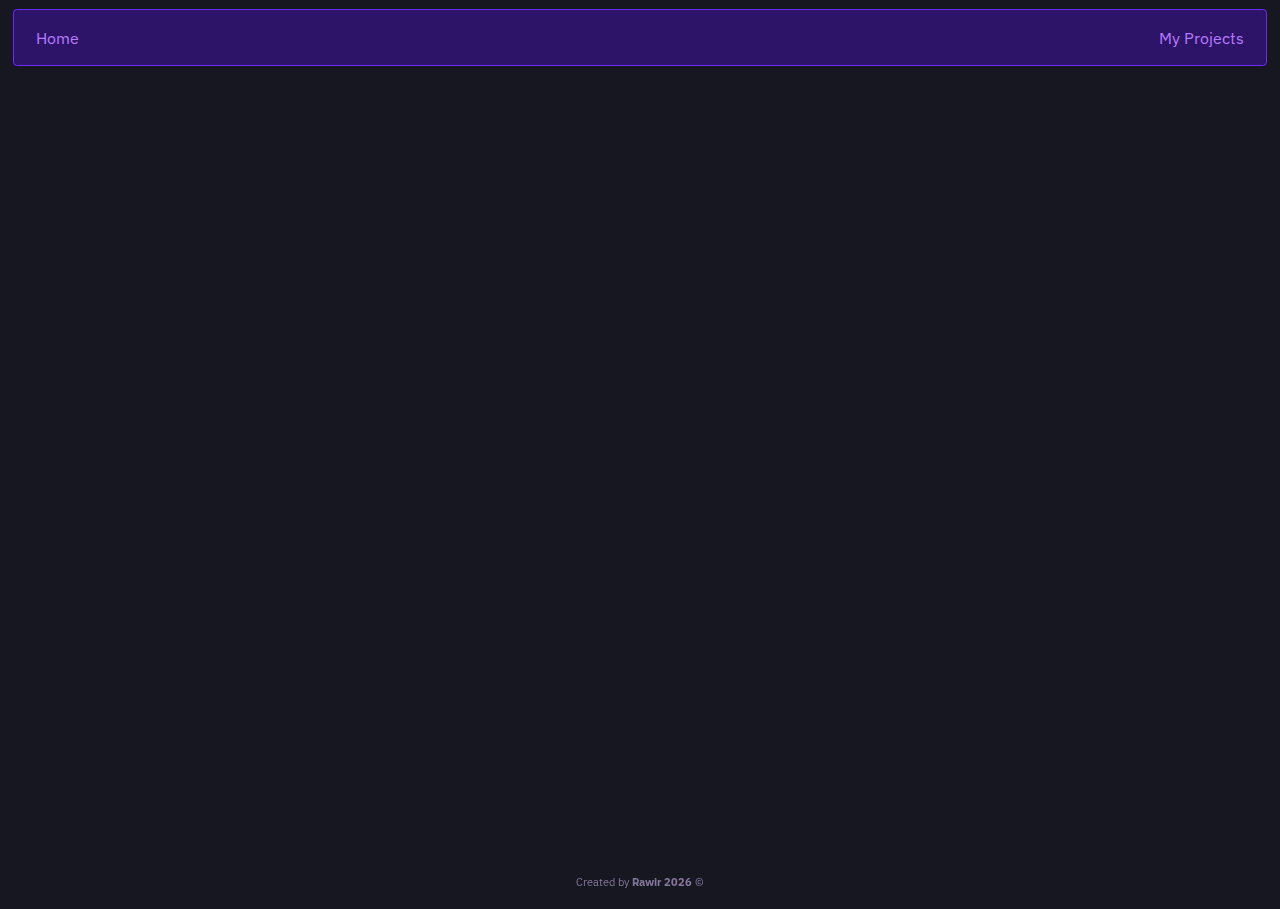
<file: index.html>
<!DOCTYPE html>
<html lang="en">

<head>
	<meta charset="utf-8" />
	<link rel="stylesheet" href="./css/main.css">
	<link rel="icon" href="./logo.svg" />
	<meta name="viewport" content="width=device-width" />
	<link href="https://fonts.googleapis.com/css2?family=IBM+Plex+Sans:wght@300;400;500&display=swap" rel="stylesheet">
	
		<link href="./_app/immutable/assets/0.2275594d.css" rel="stylesheet">
		<link href="./_app/immutable/assets/2.a09f1850.css" rel="stylesheet">
		<link rel="modulepreload" href="./_app/immutable/entry/start.61265ea3.js">
		<link rel="modulepreload" href="./_app/immutable/chunks/scheduler.c7a54025.js">
		<link rel="modulepreload" href="./_app/immutable/chunks/singletons.f90c0c3c.js">
		<link rel="modulepreload" href="./_app/immutable/entry/app.06b51704.js">
		<link rel="modulepreload" href="./_app/immutable/chunks/index.e0de5772.js">
		<link rel="modulepreload" href="./_app/immutable/nodes/0.7103e0af.js">
		<link rel="modulepreload" href="./_app/immutable/nodes/2.577a6d88.js"><title>Rawir - Main Page</title><!-- HEAD_svelte-1mqo6zu_START --><!-- HEAD_svelte-1mqo6zu_END -->
</head>

<body data-sveltekit-preload-data="hover">
	<div style="display: contents">  <div class="container svelte-1w1gxiv"><div class="navbar svelte-1u29c8y" style="--lrpadding:3mm;--tbpadding:2.5mm;"><a href="/" class="btn transparent-bg svelte-ip8prn" style="--tbpadding:8px;--lrpadding:13px">Home </a>  <a href="/projects" class="btn transparent-bg svelte-ip8prn" style="--tbpadding:8px;--lrpadding:13px">My Projects </a> </div>   <h3 style="margin-bottom:0px;" data-svelte-h="svelte-1brocdz">Fetching Data</h3> <h4 style="margin: 0px;" data-svelte-h="svelte-xhsfg3">Please Wait!</h4>  <p class="copyright svelte-1noyzsq">Created by <b>Rawir 2023</b> ©</p> </div> 
			
			<script>
				{
					__sveltekit_heg719 = {
						base: new URL(".", location).pathname.slice(0, -1),
						env: {}
					};

					const element = document.currentScript.parentElement;

					const data = [null,null];

					Promise.all([
						import("./_app/immutable/entry/start.61265ea3.js"),
						import("./_app/immutable/entry/app.06b51704.js")
					]).then(([kit, app]) => {
						kit.start(app, element, {
							node_ids: [0, 2],
							data,
							form: null,
							error: null
						});
					});
				}
			</script>
		</div>
</body>

</html>
</file>
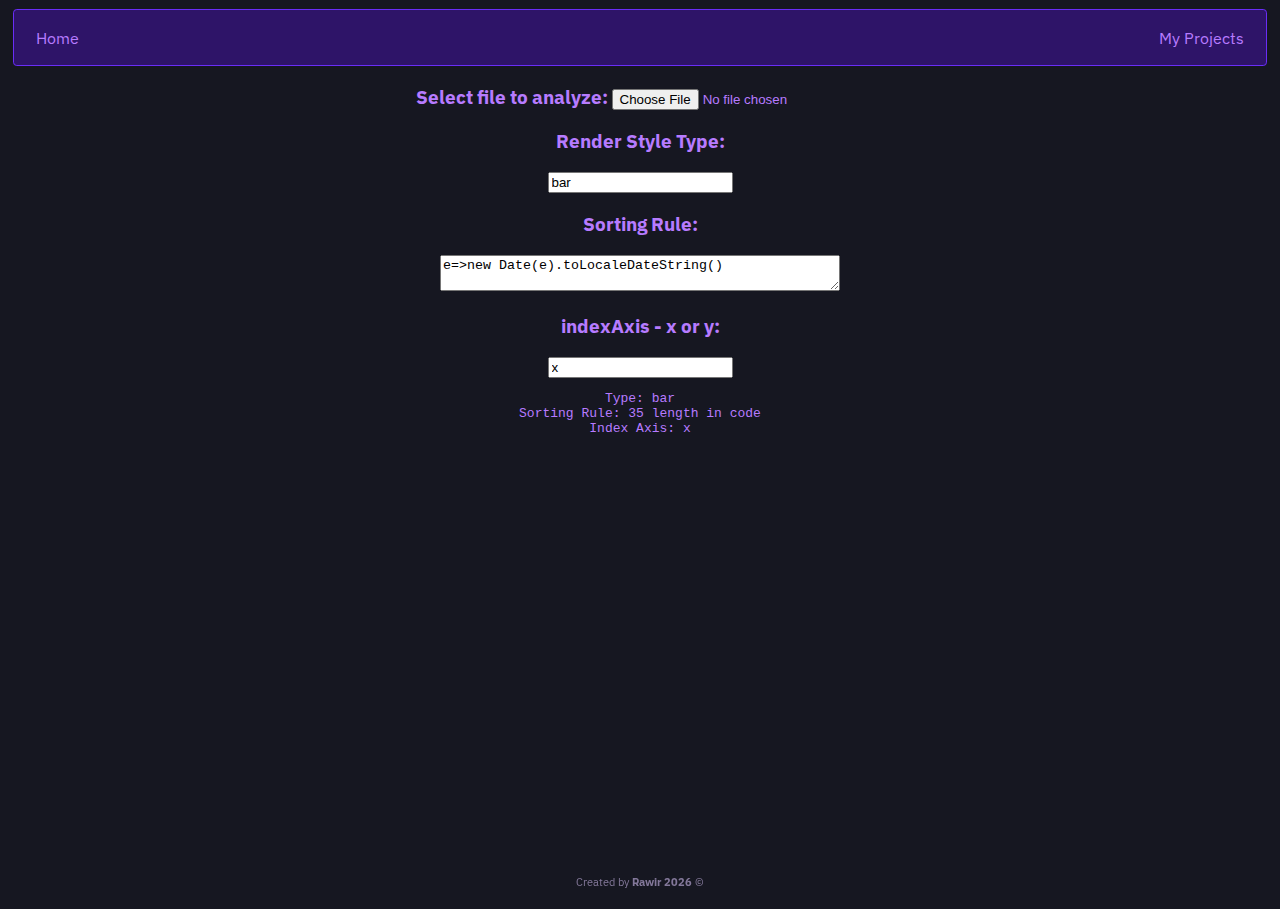
<file: analyzer.html>
<!DOCTYPE html>
<html lang="en">

<head>
	<meta charset="utf-8" />
	<link rel="stylesheet" href="./css/main.css">
	<link rel="icon" href="./logo.svg" />
	<meta name="viewport" content="width=device-width" />
	<link href="https://fonts.googleapis.com/css2?family=IBM+Plex+Sans:wght@300;400;500&display=swap" rel="stylesheet">
	
		<link href="./_app/immutable/assets/0.2275594d.css" rel="stylesheet">
		<link href="./_app/immutable/assets/3.b70d857b.css" rel="stylesheet">
		<link rel="modulepreload" href="./_app/immutable/entry/start.61265ea3.js">
		<link rel="modulepreload" href="./_app/immutable/chunks/scheduler.c7a54025.js">
		<link rel="modulepreload" href="./_app/immutable/chunks/singletons.f90c0c3c.js">
		<link rel="modulepreload" href="./_app/immutable/entry/app.06b51704.js">
		<link rel="modulepreload" href="./_app/immutable/chunks/index.e0de5772.js">
		<link rel="modulepreload" href="./_app/immutable/nodes/0.7103e0af.js">
		<link rel="modulepreload" href="./_app/immutable/nodes/3.36ebdd2b.js"><title>Rawir - Analyzer</title><!-- HEAD_svelte-83ccj8_START --><!-- HEAD_svelte-83ccj8_END -->
</head>

<body data-sveltekit-preload-data="hover">
	<div style="display: contents">  <div class="container svelte-1w1gxiv"><div class="navbar svelte-1u29c8y" style="--lrpadding:3mm;--tbpadding:2.5mm;"><a href="/" class="btn transparent-bg svelte-ip8prn" style="--tbpadding:8px;--lrpadding:13px">Home </a>  <a href="/projects" class="btn transparent-bg svelte-ip8prn" style="--tbpadding:8px;--lrpadding:13px">My Projects </a> </div>  <h3 style="margin-bottom:0px">Select file to analyze: <input type="file" accept=".txt"></h3> <h3 data-svelte-h="svelte-19st1t3">Render Style Type:</h3> <input type="text" min="1" value="bar"> <h3 data-svelte-h="svelte-1cuovxq">Sorting Rule:</h3> <textarea style="width:25rem">(date) => new Date(date).toLocaleDateString()</textarea> <h3 data-svelte-h="svelte-4o4rrw">indexAxis - x or y:</h3> <input type="text" min="1" max="1" value="x"> <pre>Type: bar
Sorting Rule: 45 length in code
Index Axis: x
	</pre> <p class="copyright svelte-1noyzsq">Created by <b>Rawir 2023</b> ©</p> </div> 
			
			<script>
				{
					__sveltekit_heg719 = {
						base: new URL(".", location).pathname.slice(0, -1),
						env: {}
					};

					const element = document.currentScript.parentElement;

					const data = [null,null];

					Promise.all([
						import("./_app/immutable/entry/start.61265ea3.js"),
						import("./_app/immutable/entry/app.06b51704.js")
					]).then(([kit, app]) => {
						kit.start(app, element, {
							node_ids: [0, 3],
							data,
							form: null,
							error: null
						});
					});
				}
			</script>
		</div>
</body>

</html>
</file>
<file: css/main.css>
:root {
    --primary: #161721;
    --secondary: #2E1468;

    --text-primary: #b77bff;
    --text-secondary: #AE9FCC;

    --border-primary: #6A2DF7;
    --button-primary: #2E1468;
    --button-secondary: #421c9c;
}

body,
html {
    background-color: var(--primary);
    /* font-family: 'Segoe UI', Tahoma, Geneva, Verdana, sans-serif; */
    font-family: "IBM Plex Sans", -apple-system, BlinkMacSystemFont, "Segoe UI", Roboto, "Helvetica Neue", Arial, sans-serif, "Apple Color Emoji", "Segoe UI Emoji", "Segoe UI Symbol";
    color: var(--text-primary);
    margin: 0;
    padding: 0;
    scroll-behavior: smooth;
}

body::-webkit-scrollbar,
html::-webkit-scrollbar {
    display: none;
}

* {
    box-sizing: border-box;
    /* Disable selection highlight on all elements */
    -webkit-user-select: none;
    /* Safari/Chrome */
    -moz-user-select: none;
    /* Firefox */
    -ms-user-select: none;
    /* Internet Explorer/Edge */
    user-select: none;
}
</file>
<file: _app/immutable/assets/0.2275594d.css>
.container.svelte-1w1gxiv{width:100vw!important;height:100vh!important;text-align:center}.btn.svelte-ip8prn{width:fit-content;border-radius:.5mm;-webkit-user-select:none;user-select:none;height:fit-content;padding:var(--lrpadding);padding-top:var(--tbpadding);padding-bottom:var(--tbpadding);transition:background-color .15s;color:var(--text-primary);text-decoration:none;cursor:pointer}.btn.transparent-bg.svelte-ip8prn{background-color:transparent}.btn.svelte-ip8prn:not(.transparent-bg){background:var(--button-primary)}.btn.disabled.svelte-ip8prn{filter:brightness(.75);pointer-events:none;background:var(--button-primary)}.btn.svelte-ip8prn:not(.disabled):active{filter:brightness(.9);background-color:var(--button-secondary)}.btn.svelte-ip8prn:not(.disabled):not(:active):hover{background-color:var(--button-secondary)}.navbar.svelte-1u29c8y{width:98vw;height:fit-content;background-color:var(--secondary);border-radius:1mm;border:1px solid var(--border-primary);margin:auto;display:flex;justify-content:space-between;margin-top:var(--tbpadding);padding-left:var(--lrpadding);padding-right:var(--lrpadding);padding:var(--tbpadding)}.copyright.svelte-1noyzsq{position:absolute;bottom:0px;color:var(--text-secondary);filter:brightness(.75);font-size:70%;width:100vw;text-align:center}
</file>
<file: _app/immutable/assets/2.a09f1850.css>
.avatar.svelte-1xlsd41{width:13rem;padding:8px;margin-top:.8rem;border-radius:50%;border:1px solid var(--border-primary);pointer-events:none}a.svelte-1xlsd41{text-decoration:none;color:#3494ff;transition:color .3s}a.svelte-1xlsd41:active{filter:brightness(.9)}.displayName.svelte-1xlsd41,.username.svelte-1xlsd41,.birthday.svelte-1xlsd41,.development.svelte-1xlsd41,.age.svelte-1xlsd41{margin-top:0;margin-bottom:0}.socials.svelte-1xlsd41{margin-top:15px;color:var(--text-primary);filter:brightness(.95)}
</file>
<file: _app/immutable/assets/3.b70d857b.css>
canvas.svelte-1c5klhb{display:block;box-sizing:border-box}.chart-container.svelte-1c5klhb{position:relative;height:100vh!important;width:100vw;margin:auto}
</file>
